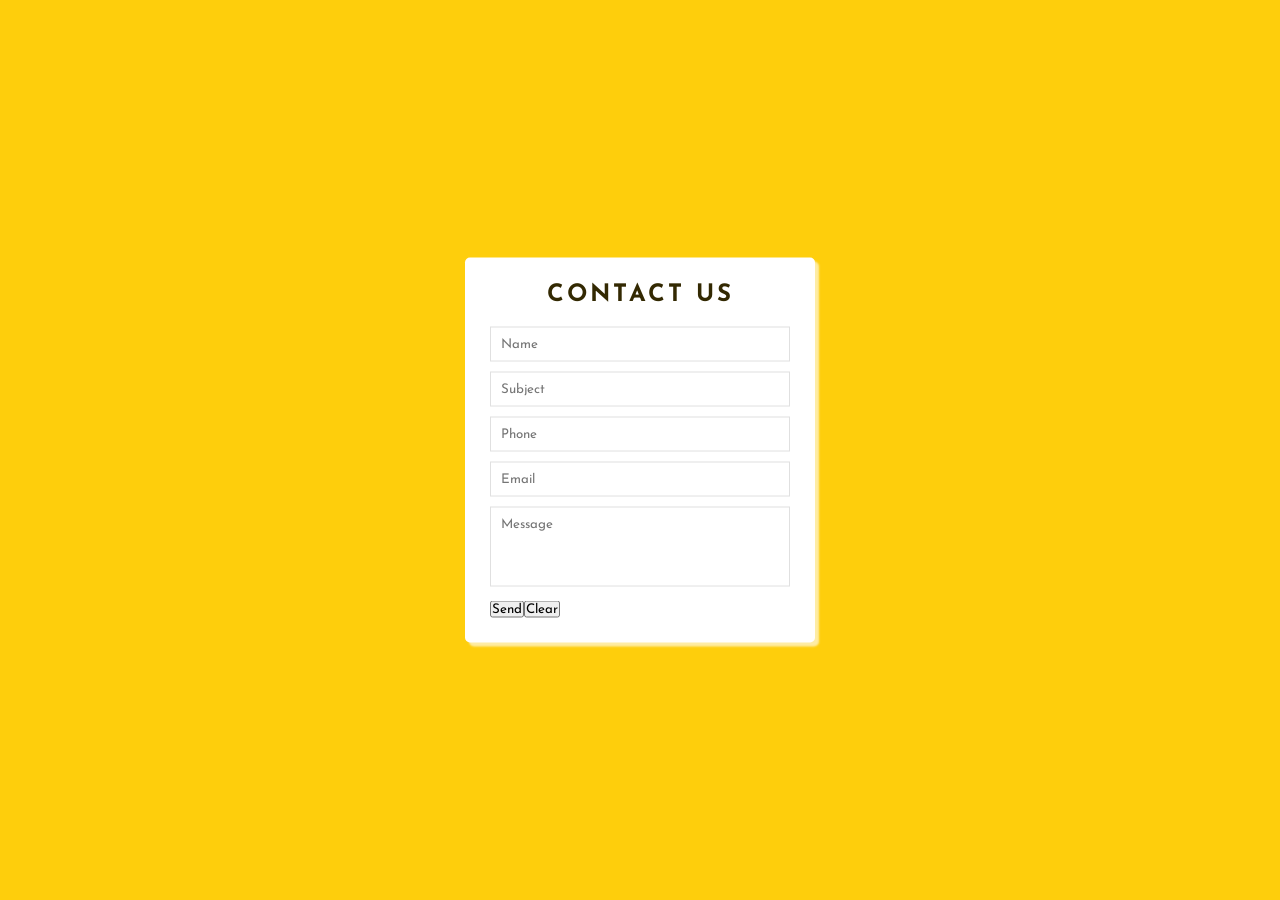
<file: cnt.html>
<!DOCTYPE html>
<html lang="en">
<head>
    <meta charset="UTF-8">
    <meta name="viewport" content="width=
    
    
    , initial-scale=1.0">
    <title>Document</title>
</head>
<link rel = "stylesheet" type = "text/css" href=contact5.css />
<body>
    
    <form action="mail.php" method="POST">
        <div class="wrapper">
            <h2>Contact us</h2>
            <!-- <div id="error_message">
               
            </div>
            <form action="" id="myform" onsubmit = "return validate();"> -->
              <div class="input_field">
                  <input type="text" placeholder="Name" id="name">
              </div>
              <div class="input_field">
                  <input type="text" placeholder="Subject" id="subject">
              </div>
              <div class="input_field">
                  <input type="text" placeholder="Phone" id="phone">
              </div>
              <div class="input_field">
                  <input type="text" placeholder="Email" id="email">
              </div>
              <div class="input_field">
                  <textarea placeholder="Message" id="message"></textarea>
              </div>
                <input type="submit" value="Send"><input type="reset" value="Clear">
            </form>
          </div>
         
          </form>


</body>
</html>
</file>
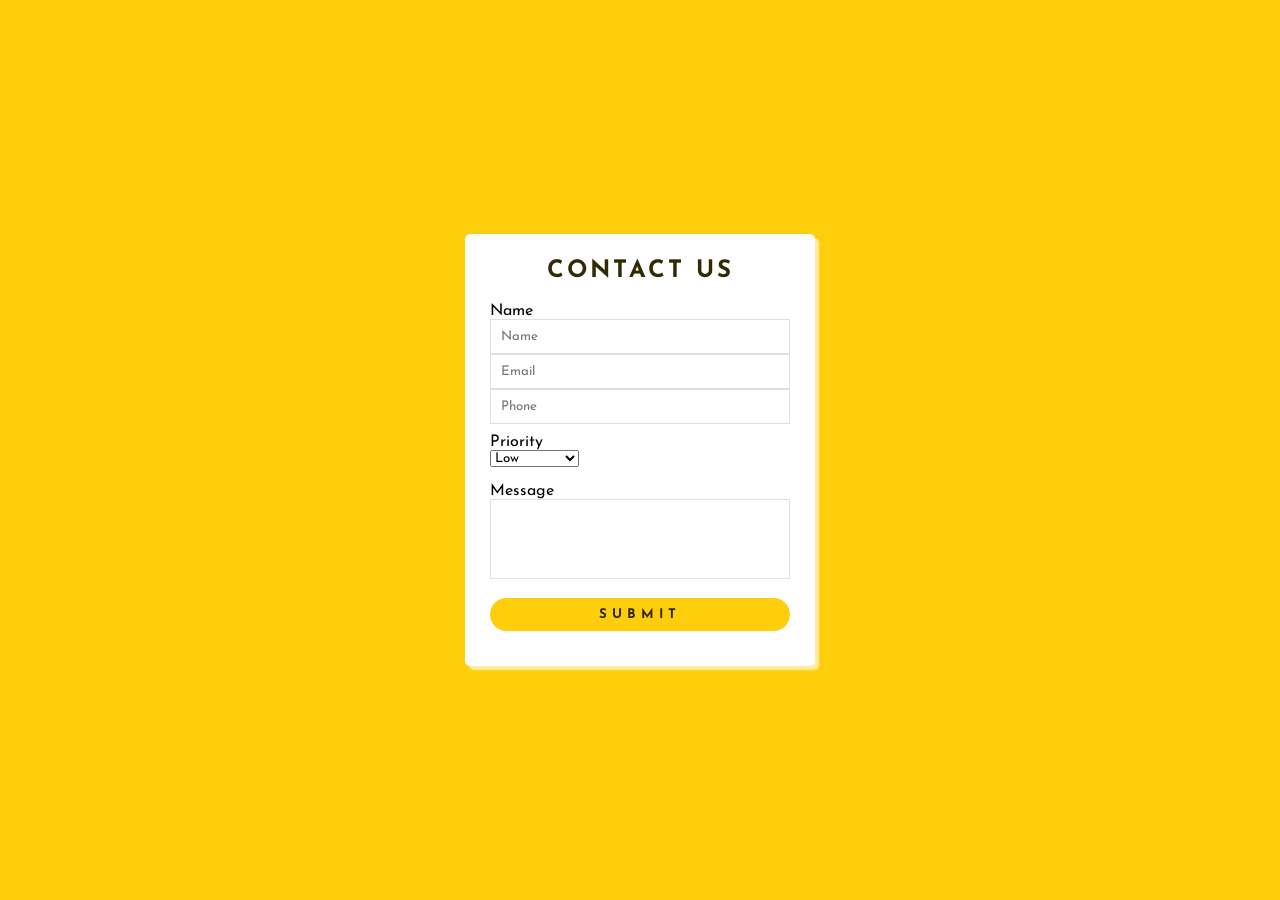
<file: conta.html>
<!DOCTYPE html>
<html lang="en">
<head>
    <meta charset="UTF-8">
    <meta name="viewport" content="width=device-width, initial-scale=1.0">
    <title>Document</title>
    <link rel = "stylesheet" type = "text/css" href=contact5.css />
    <script src="contact5.js"></script>
</head>
<body>

    <div class="wrapper">
        <h2>Contact us</h2>
    
    <form action="mail.php" method="POST">
        <div class="input_field">
            <p>Name</p> <input type="text" placeholder="Name" id="name">
        <input type="text" placeholder="Email"  name="email">
        <div class="input_field">
            <input type="text" placeholder="Phone" id="phone">
        </div>
        
        <!-- <p>Request Phone Call:</p>
        Yes:<input type="checkbox" value="Yes" name="call"><br />
        No:<input type="checkbox" value="No" name="call"><br />
         -->
        <!-- <p>Website</p> <input type="text" name="website"> -->
        
        <p>Priority</p>
        <select name="priority" size="1">
        <option value="Low">Low</option>
        <option value="Normal">Normal</option>
        <option value="High">High</option>
        <option value="Emergency">Emergency</option>
        </select>
        <br />
        
        <!-- <p>Type</p>
        <select name="type" size="1">
        <option value="update">Website Update</option>
        <option value="change">Information Change</option>
        <option value="addition">Information Addition</option>
        <option value="new">New Products</option>
        </select> -->
        <br />
        
        <p>Message</p><textarea name="message" rows="6" cols="25"></textarea><br />
        <div class="btn">
        <input type="submit" value="Submit">
            </div>
    </form>
    </div>

</body>
</html>
</file>
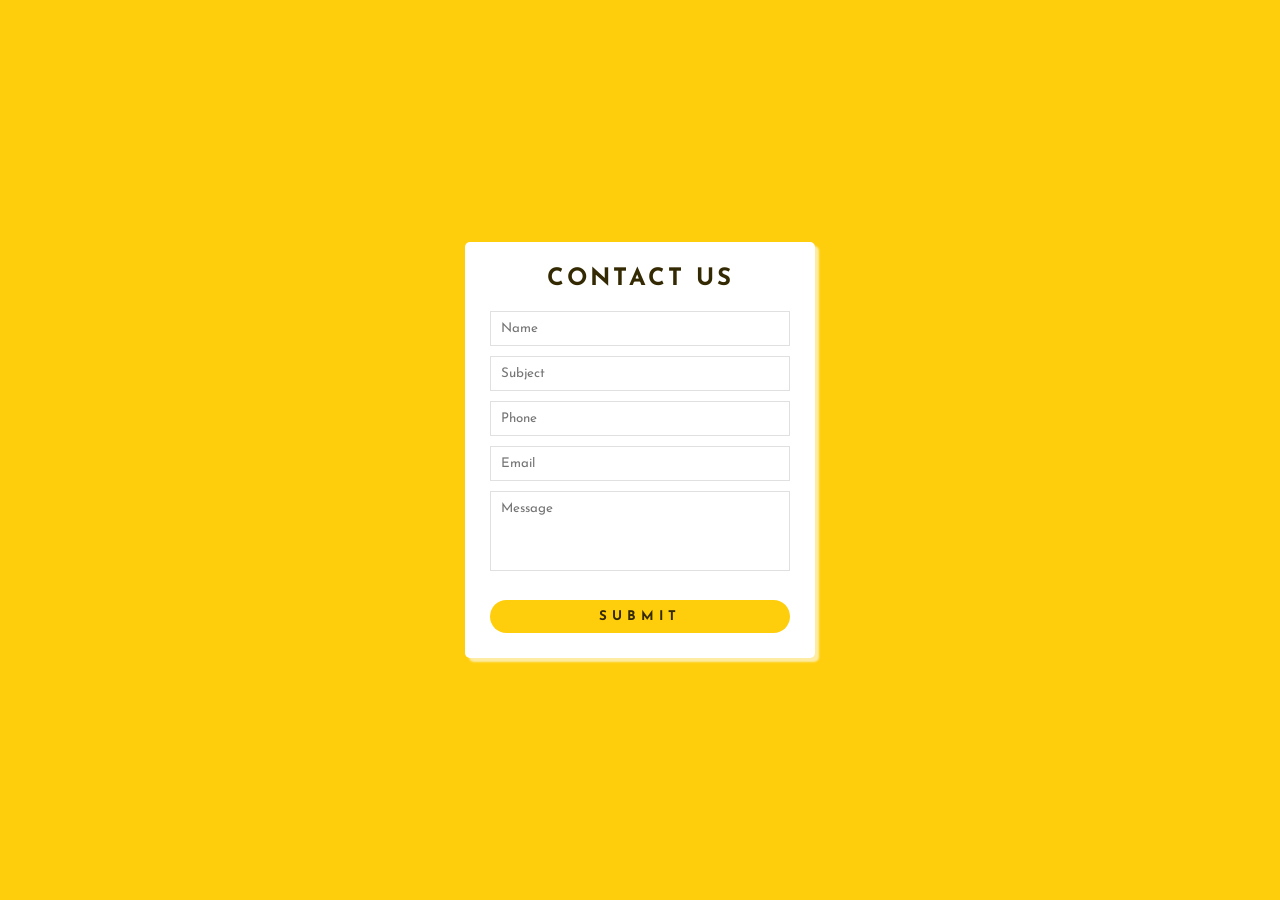
<file: contact5.html>
<!DOCTYPE html>
<html lang="en">
<head>
    <meta charset="UTF-8">
    <meta name="viewport" content="width=device-width, initial-scale=1.0">
    <title>Document</title>
<link rel = "stylesheet" type = "text/css" href=contact5.css />
<script src="contact5.js"></script>
</head>
<body>
    


    <form action="mail.php" method="POST">

<div class="wrapper">
    <h2>Contact us</h2>
    <div id="error_message">
       
    </div>
    <form action="" id="myform" onsubmit = "return validate();">
      <div class="input_field">
          <input type="text" placeholder="Name" id="name">
      </div>
      <div class="input_field">
          <input type="text" placeholder="Subject" id="subject">
      </div>
      <div class="input_field">
          <input type="text" placeholder="Phone" id="phone">
      </div>
      <div class="input_field">
          <input type="text" placeholder="Email" id="email">
      </div>
      <div class="input_field">
          <textarea placeholder="Message" id="message"></textarea>
      </div>
      <div class="btn">
          <input type="submit">
      </div>
    </form>
  </div>
 
  </form>
</body>
</html>
</file>
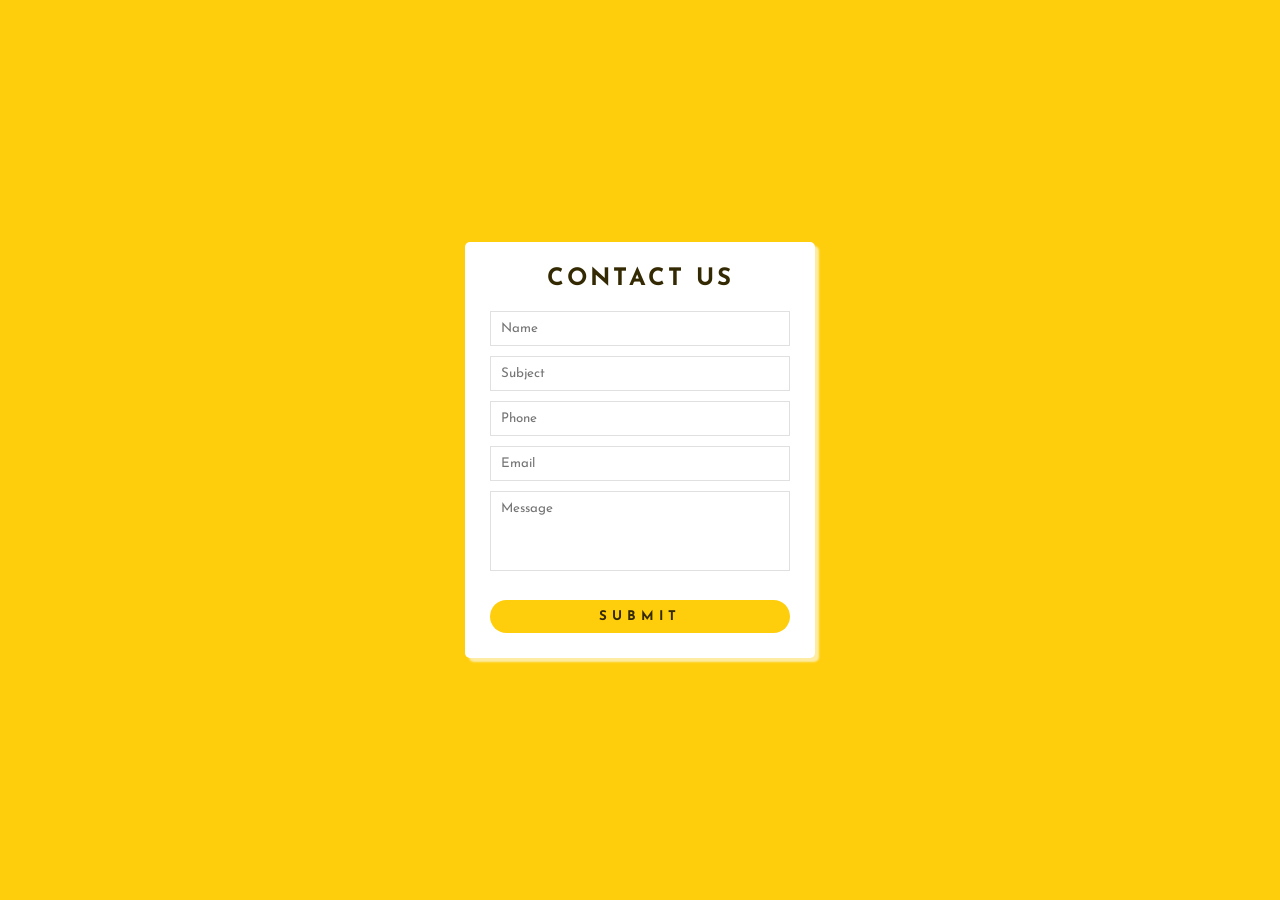
<file: contact6.html>
<!DOCTYPE html>
<html lang="en">
<head>
    <meta charset="UTF-8">
    <meta name="viewport" content="width=device-width, initial-scale=1.0">
    <title>Document</title>

    <link rel = "stylesheet" type = "text/css" href=contact5.css />
    <script src="contact5.js"></script>

</head>
<body>
    
   
    <form action="contact6.php" method="POST">

        <div class="wrapper">
            <h2>Contact us</h2>
            <div id="error_message">
               
            </div>
            <form action="" id="myform" onsubmit = "return validate();">
              <div class="input_field">
                  <input type="text" placeholder="Name" id="name">
              </div>
              <div class="input_field">
                  <input type="text" placeholder="Subject" id="subject">
              </div>
              <div class="input_field">
                  <input type="text" placeholder="Phone" id="phone">
              </div>
              <div class="input_field">
                  <input type="text" placeholder="Email" id="email">
              </div>
              <div class="input_field">
                  <textarea placeholder="Message" id="message"></textarea>
              </div>
              <div class="btn">
                  <input type="submit">
              </div>
            </form>
          </div>
         
          </form>
        </body>
        </html>
</file>
